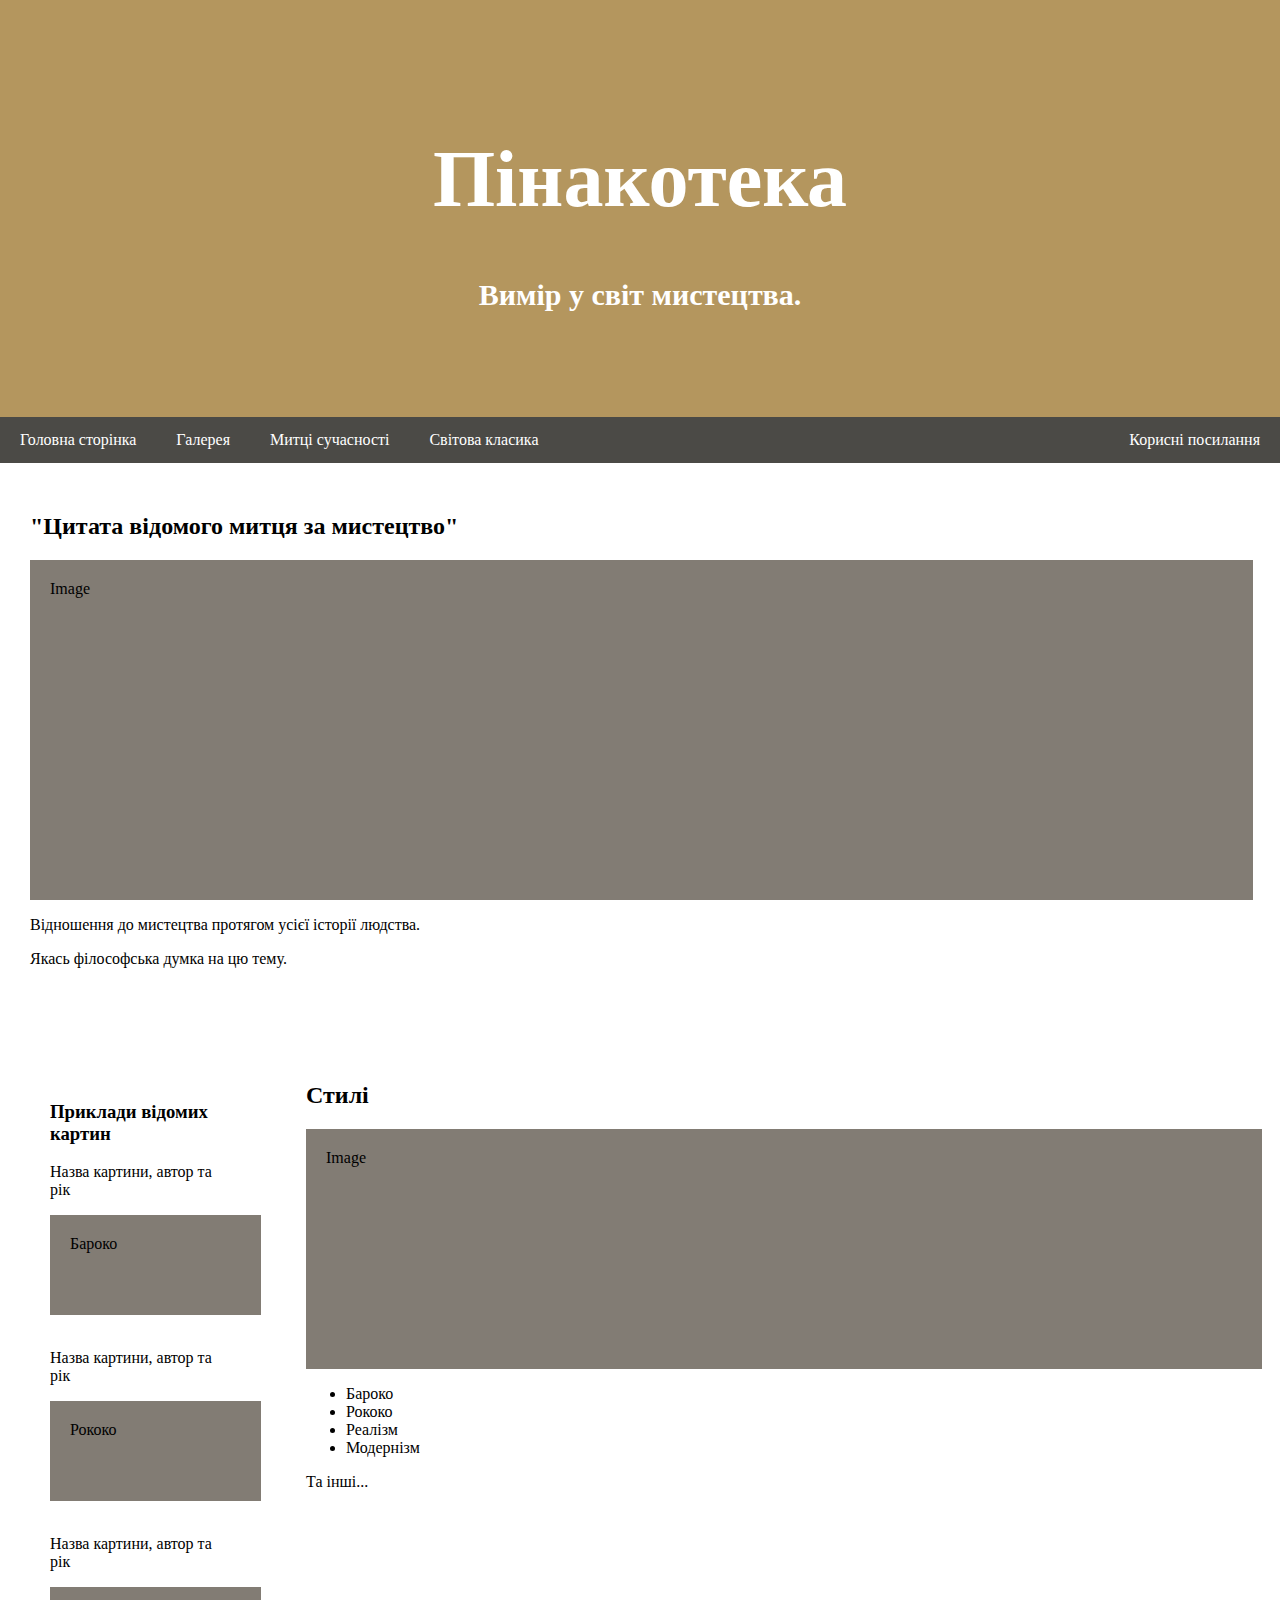
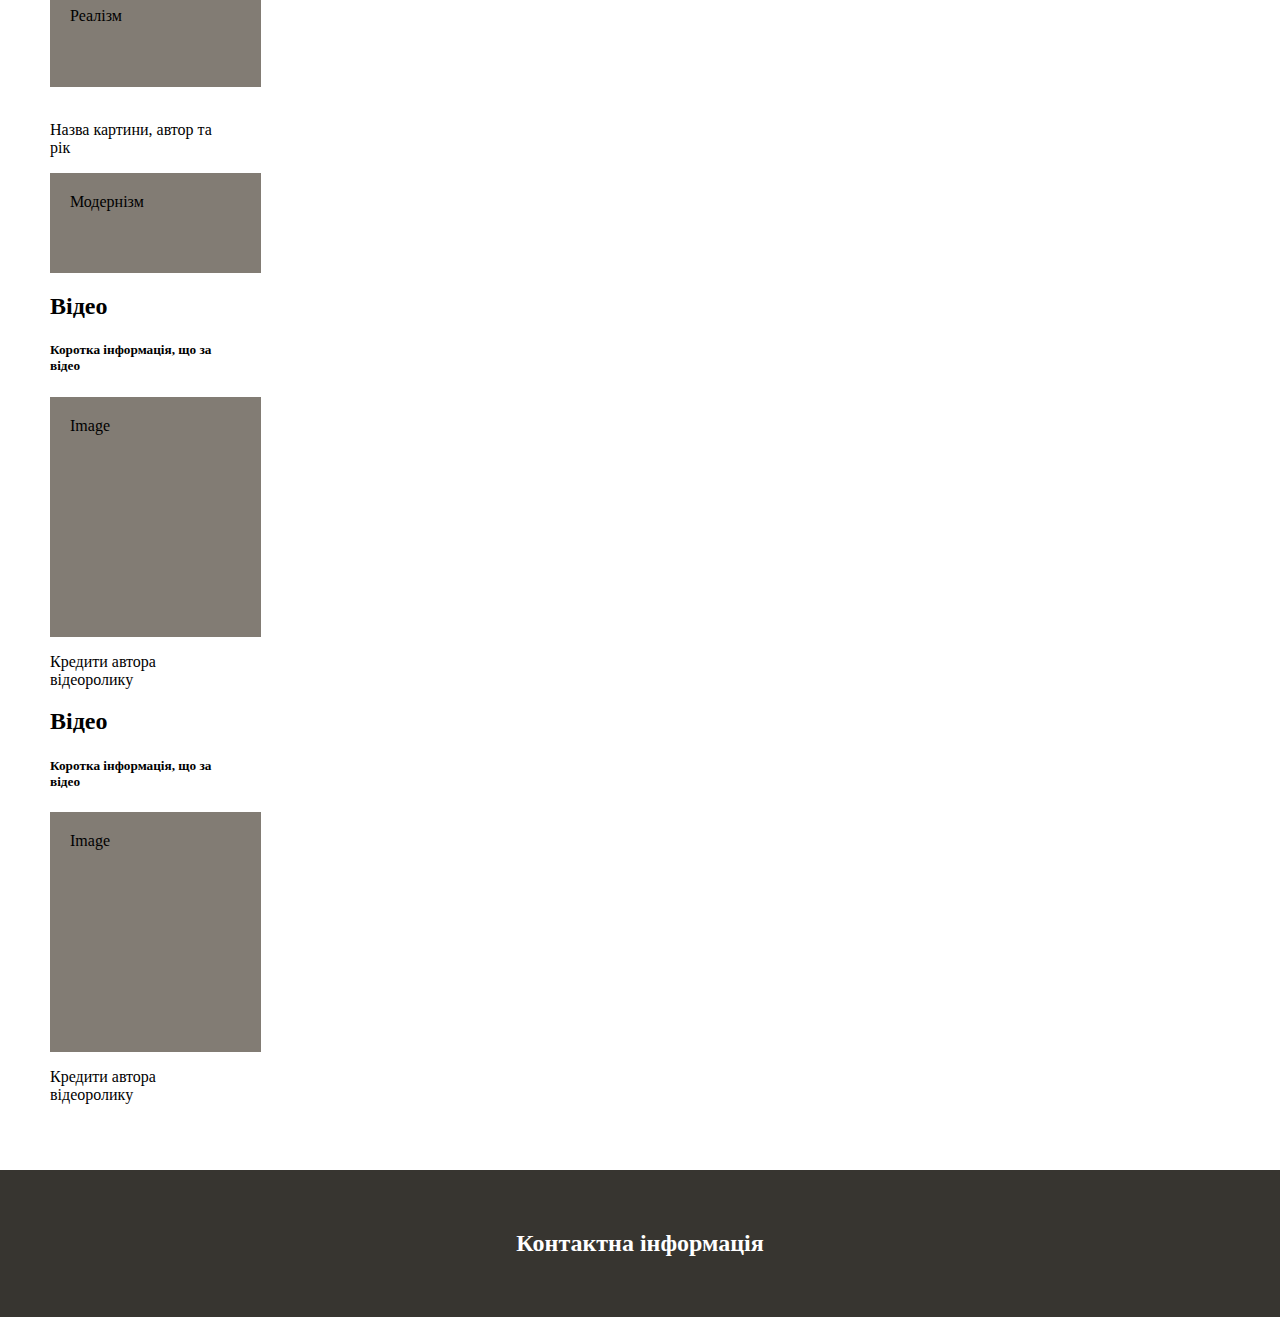
<file: index.html>
<!DOCTYPE html>
<html lang="en">
<head>
<title>Page Title</title>
<link href="style1.css" rel="stylesheet">
</head>
<body>
<div class="header">
  <h1>Пінакотека</h1>
  <p><h2>Вимір у світ мистецтва.</h2></p>
</div>
<div class="navbar">
  <a href="#">Головна сторінка</a>
  <a href="indexx.html">Галерея</a>
  <a href="#">Митці сучасності</a>
  <a href="#">Світова класика</a>
  <a href="#" class="right">Корисні посилання</a>
</div>
<div class="main">
    <h2>"Цитата відомого митця за мистецтво"</h2>
    <div class="fakeimg" style="height:300px;">Image</div>
    <p>Відношення до мистецтва протягом усієї історії людства.</p>
    <p>Якась філософська думка на цю тему.</p>
    <br>
</div>
<div class="row">
  <div class="side">
    <h3>Приклади відомих картин</h3>
    <p> Назва картини, автор та рік</p>
      <div class="fakeimg" style="height:60px;">Бароко</div><br>
      <p>Назва картини, автор та рік</p>
      <div class="fakeimg" style="height:60px;">Рококо</div><br>
      <p>Назва картини, автор та рік</p>
      <div class="fakeimg" style="height:60px;">Реалізм</div><br>
      <p>Назва картини, автор та рік</p>
      <div class="fakeimg" style="height:60px;">Модернізм</div>
      <h2>Відео</h2>
      <h5>Коротка інформація, що за відео</h5>
      <div class="fakeimg" style="height:200px;">Image</div>
      <p>Кредити автора відеоролику</p>
      <h2>Відео</h2>
      <h5>Коротка інформація, що за відео</h5>
      <div class="fakeimg" style="height:200px;">Image</div>
      <p>Кредити автора відеоролику</p>  
  </div>
  <div class="main">
      <h2>Стилі</h2>
      <div class="fakeimg" style="height:200px;">Image</div>
      <p>
        <ul>
          <li>Бароко</li>
          <li>Рококо</li>
<li>Реалізм</li>
<li>Модернізм</li>
        </ul>
      </p>
      <p>Та інші...</p>
</div>
<div class="footer">
  <h2>Контактна інформація</h2>
</div>
</body>
</html>
</file>
<file: style1.css>
style
* {
    box-sizing: border-box;
}

/* Style the body */
body {
    font-family: Noto Sans;
    margin: 0;
}

/* Header/logo Title */
.header {
    padding: 80px;
    text-align: center;
    background: #b4965e;
    color: white;
}

/* Increase the font size of the heading */
.header h1 {
    font-size: 80px;
}
.header h2 {
    font-size: 30px;
}
/* Style the top navigation bar */
.navbar {
    overflow: hidden;
    background-color: rgb(75, 74, 70);
}

/* Style the navigation bar links */
.navbar a {
    float: left;
    display: block;
    color: rgb(255, 255, 255);
    text-align: center;
    padding: 14px 20px;
    text-decoration: none;
}

/* Right-aligned link */
.navbar a.right {
    float: right;
}

/* Change color on hover */
.navbar a:hover {
    background-color: rgb(68, 62, 50);
    color: rgb(0, 0, 0);
}

/* Column container */
.row {  
    display: -ms-flexbox; /* IE10 */
    display: flex;
    -ms-flex-wrap: wrap; /* IE10 */
    flex-wrap: wrap;
}

/* Create two unequal columns that sits next to each other */
/* Sidebar/left column */
.side {
    -ms-flex: 30%; /* IE10 */
    flex: 10%;
    background-color: #ffffff;
    padding: 50px;
}

/* Main column */
.main {   
    -ms-flex: 100%; /* IE10 */
    flex: 70%;
    background-color: rgb(255, 255, 255);
    padding: 30px;
}

/* Fake image, just for this example */
.fakeimg {
    background-color: rgb(130, 124, 116);
    width: 80%;
    padding: 20px;
    width: 97%;
}

/* Footer */
.footer {
    padding: 40px;
    text-align: center;
    background: rgb(55, 53, 48);
    width: 100%;
    color: rgb(255, 255, 255);
}

/* Responsive layout - when the screen is less than 700px wide, make the two columns stack on top of each other instead of next to each other */
@media screen and (max-width: 400px) {
    .row {   
        flex-direction: column;
    }
}

/* Responsive layout - when the screen is less than 400px wide, make the navigation links stack on top of each other instead of next to each other */
@media screen and (max-width: 400px) {
    .navbar a {
        float: none;
        width: 100%;
    }
}
</file>
